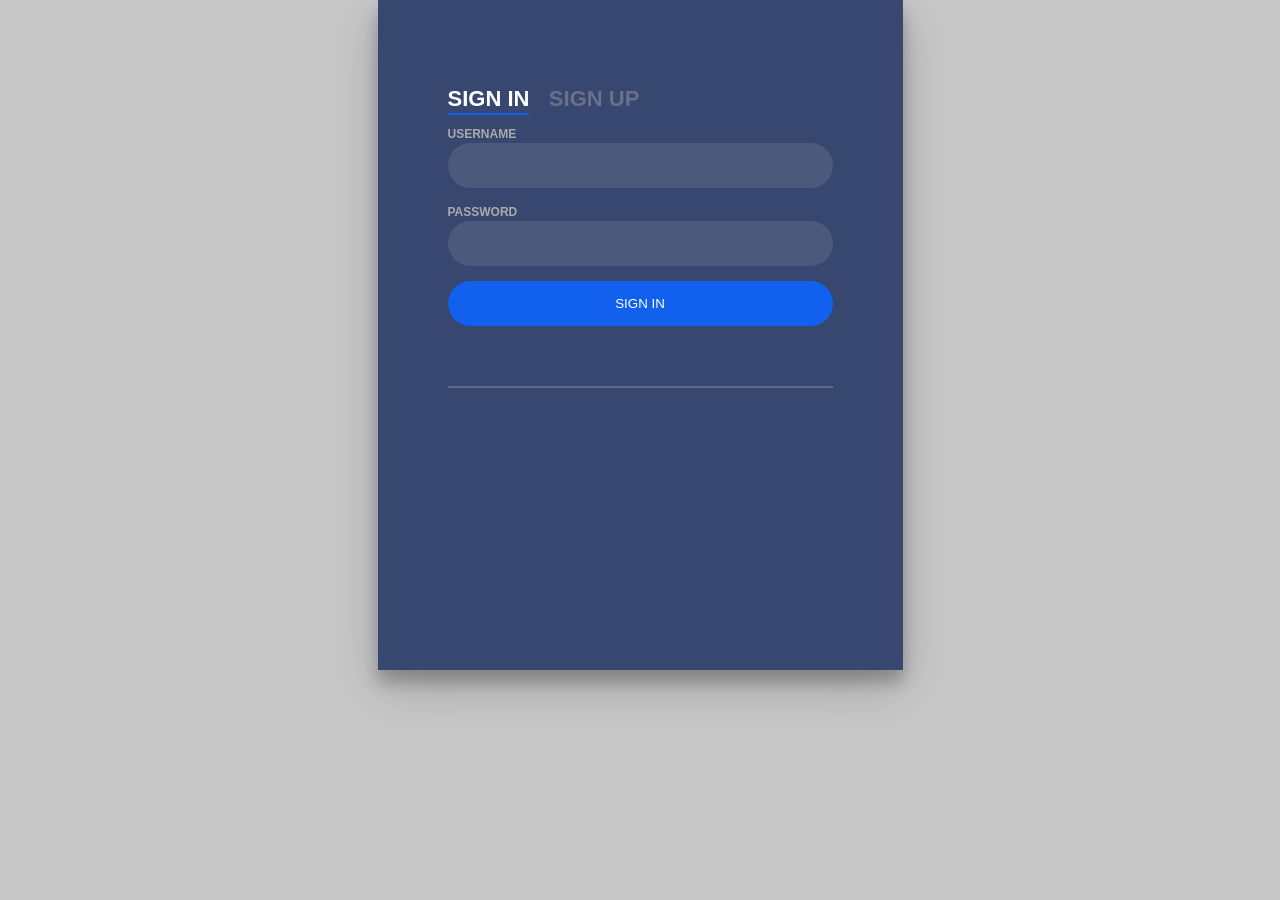
<file: site/index.html>
<!DOCTYPE html>
<html lang="en">
<head>
    <meta charset="UTF-8">
    <meta name="viewport" content="width=device-width, initial-scale=1.0">
    <link rel="stylesheet" type="text/css" href="first_page.css">
    <script src="https://ajax.googleapis.com/ajax/libs/jquery/3.5.1/jquery.min.js"></script>
</head>
<body>
    
    <div class="login-wrap">
        <div class="login-html">
            <input id="tab-1" type="radio" name="tab" class="sign-in" checked><label for="tab-1" class="tab">Sign In</label>
            <input id="tab-2" type="radio" name="tab" class="sign-up"><label for="tab-2" class="tab"  >Sign Up</label>
            <div class="login-form"> 
                <div class="sign-in-htm">
                    <div class="group">
                        <label for="user" class="label">Username</label>
                        <input id="name_in" type="text" class="input">
                    </div>
                    <div class="group">
                        <label for="pass" class="label">Password</label>
                        <input id="pass_in" type="password" class="input" data-type="password">
                    </div>
                    <div class="group">
                        <input type="submit" class="button" value="Sign In" onclick="sign_in()">
                    </div>
                    <div class="hr"></div>
                </div>
                <div class="sign-up-htm">
                    <div class="group">
                        <label for="user" class="label">Username</label>
                        <input id="name_up" type="text" class="input">
                    </div>
                    <div class="group">
                        <label for="pass" class="label">Password</label>
                        <input id="pass_up_1" type="password" class="input" data-type="password">
                    </div>
                    <!-- <div class="group">
                        <label for="pass" class="label">Repeat Password</label>
                        <input id="pass_up_2" type="password" class="input" data-type="password">
                    </div> -->
                    <div class="group">
                        <input type="submit" class="button" value="Sign Up" onclick="sign_up()">
                    </div>
                    <div class="hr"></div>
                    <div class="foot-lnk">
                        <label for="tab-1">Already Member?</a>
                    </div>
                </div>
            </div>
        </div>
    </div>

</body>

<script src="first_page.js"></script>

</html>
</file>
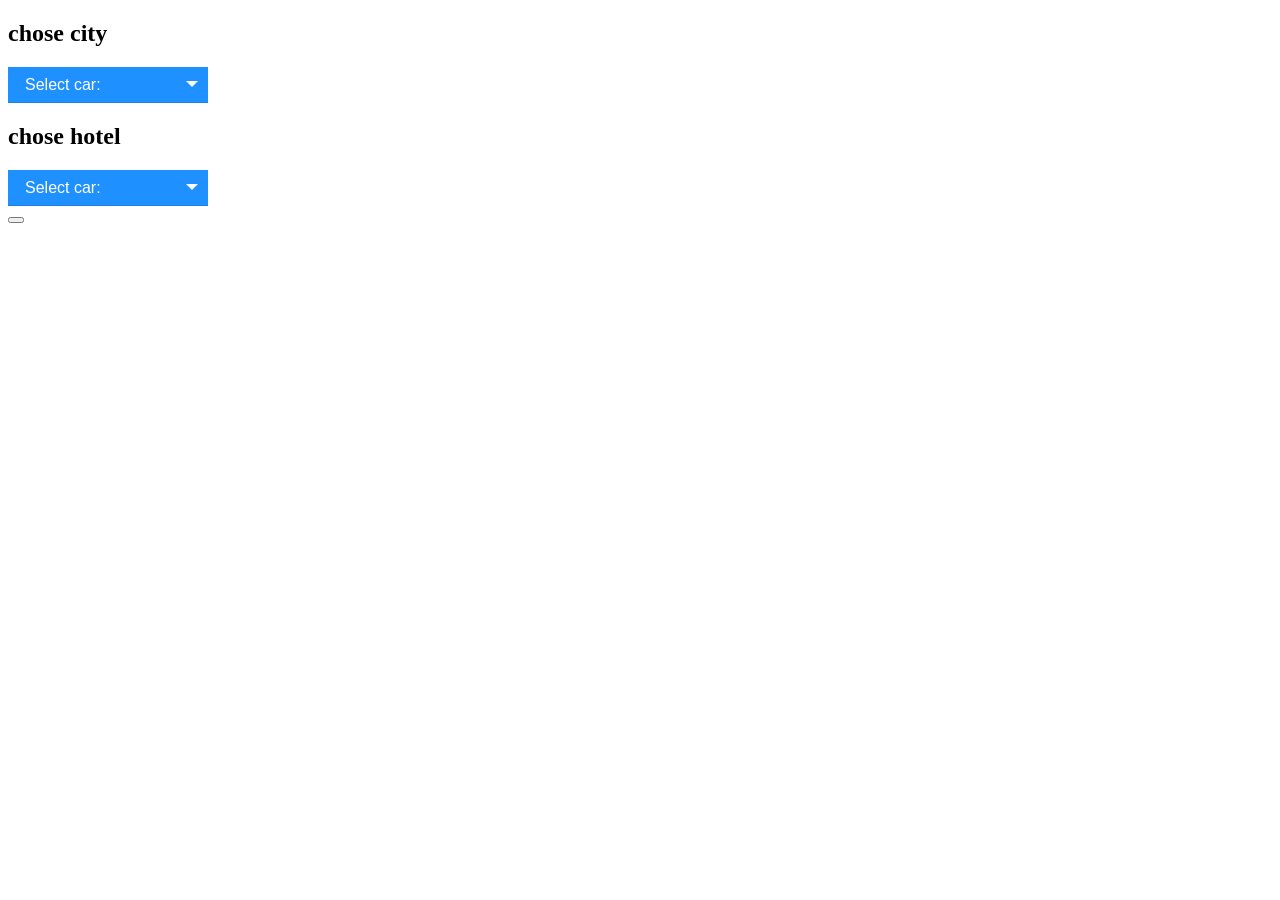
<file: site/second_page.html>
<!DOCTYPE html>
<html>
<head>
<meta name="viewport" content="width=device-width, initial-scale=1.0">
<link rel="stylesheet" type="text/css" href="second_page.css">

</head>     

<body>

<h2>chose city</h2>

<!--surround the select box with a "custom-select" DIV element. Remember to set the width:-->
<div id="city" class="custom-select" style="width:200px;">
  <select>
    <option value="0">Select car:</option>
    <option value="1">Audi</option>
    <option value="2">BMW</option>
    <option value="3">Citroen</option>
    <option value="4">Ford</option>
    <option value="5">Honda</option>
    <option value="6">Jaguar</option>
    <option value="7">Land Rover</option>
    <option value="8">Mercedes</option>
    <option value="9">Mini</option>
    <option value="10">Nissan</option>
    <option value="11">Toyota</option>
    <option value="12">Volvo</option>
  </select>
</div>

<h2>chose hotel</h2>

<div id="hotel" class="custom-select" style="width:200px;">
    <select>
      <option value="0">Select car:</option>
      <option value="1">Audi</option>
      <option value="2">BMW</option>
      <option value="3">Citroen</option>
      <option value="4">Ford</option>
      <option value="5">Honda</option>
      <option value="6">Jaguar</option>
      <option value="7">Land Rover</option>
      <option value="8">Mercedes</option>
      <option value="9">Mini</option>
      <option value="10">Nissan</option>
      <option value="11">Toyota</option>
      <option value="12">Volvo</option>
    </select>
  </div>


<button id="search"></button>
<script src="second_page.js"></script>

</body>
</html>
</file>
<file: site/first_page.css>
body{
	margin:0;
	color:#6a6f8c;
	background:#c8c8c8;
	font:600 16px/18px 'Open Sans',sans-serif;
}
*,:after,:before{box-sizing:border-box}
.clearfix:after,.clearfix:before{content:'';display:table}
.clearfix:after{clear:both;display:block}
a{color:inherit;text-decoration:none}

.login-wrap{
	width:100%;
	margin:auto;
	max-width:525px;
	min-height:670px;
	position:relative;
	background:url(https://raw.githubusercontent.com/khadkamhn/day-01-login-form/master/img/bg.jpg) no-repeat center;
	box-shadow:0 12px 15px 0 rgba(0,0,0,.24),0 17px 50px 0 rgba(0,0,0,.19);
}
.login-html{
	width:100%;
	height:100%;
	position:absolute;
	padding:90px 70px 50px 70px;
	background:rgba(40,57,101,.9);
}
.login-html .sign-in-htm,
.login-html .sign-up-htm{
	top:0;
	left:0;
	right:0;
	bottom:0;
	position:absolute;
	transform:rotateY(180deg);
	backface-visibility:hidden;
	transition:all .4s linear;
}
.login-html .sign-in,
.login-html .sign-up,
.login-form .group .check{
	display:none;
}
.login-html .tab,
.login-form .group .label,
.login-form .group .button{
	text-transform:uppercase;
}
.login-html .tab{
	font-size:22px;
	margin-right:15px;
	padding-bottom:5px;
	margin:0 15px 10px 0;
	display:inline-block;
	border-bottom:2px solid transparent;
}
.login-html .sign-in:checked + .tab,
.login-html .sign-up:checked + .tab{
	color:#fff;
	border-color:#1161ee;
}
.login-form{
	min-height:345px;
	position:relative;
	perspective:1000px;
	transform-style:preserve-3d;
}
.login-form .group{
	margin-bottom:15px;
}
.login-form .group .label,
.login-form .group .input,
.login-form .group .button{
	width:100%;
	color:#fff;
	display:block;
}
.login-form .group .input,
.login-form .group .button{
	border:none;
	padding:15px 20px;
	border-radius:25px;
	background:rgba(255,255,255,.1);
}
.login-form .group input[data-type="password"]{
	text-security:circle;
	-webkit-text-security:circle;
}
.login-form .group .label{
	color:#aaa;
	font-size:12px;
}
.login-form .group .button{
	background:#1161ee;
}
.login-form .group label .icon{
	width:15px;
	height:15px;
	border-radius:2px;
	position:relative;
	display:inline-block;
	background:rgba(255,255,255,.1);
}
.login-form .group label .icon:before,
.login-form .group label .icon:after{
	content:'';
	width:10px;
	height:2px;
	background:#fff;
	position:absolute;
	transition:all .2s ease-in-out 0s;
}
.login-form .group label .icon:before{
	left:3px;
	width:5px;
	bottom:6px;
	transform:scale(0) rotate(0);
}
.login-form .group label .icon:after{
	top:6px;
	right:0;
	transform:scale(0) rotate(0);
}
.login-form .group .check:checked + label{
	color:#fff;
}
.login-form .group .check:checked + label .icon{
	background:#1161ee;
}
.login-form .group .check:checked + label .icon:before{
	transform:scale(1) rotate(45deg);
}
.login-form .group .check:checked + label .icon:after{
	transform:scale(1) rotate(-45deg);
}
.login-html .sign-in:checked + .tab + .sign-up + .tab + .login-form .sign-in-htm{
	transform:rotate(0);
}
.login-html .sign-up:checked + .tab + .login-form .sign-up-htm{
	transform:rotate(0);
}

.hr{
	height:2px;
	margin:60px 0 50px 0;
	background:rgba(255,255,255,.2);
}
.foot-lnk{
	text-align:center;
}
</file>
<file: site/second_page.css>
/*the container must be positioned relative:*/
.custom-select {
    position: relative;
    font-family: Arial;
  }
  
  .custom-select select {
    display: none; /*hide original SELECT element:*/
  }
  
  .select-selected {
    background-color: DodgerBlue;
  }
  
  /*style the arrow inside the select element:*/
  .select-selected:after {
    position: absolute;
    content: "";
    top: 14px;
    right: 10px;
    width: 0;
    height: 0;
    border: 6px solid transparent;
    border-color: #fff transparent transparent transparent;
  }
  
  /*point the arrow upwards when the select box is open (active):*/
  .select-selected.select-arrow-active:after {
    border-color: transparent transparent #fff transparent;
    top: 7px;
  }
  
  /*style the items (options), including the selected item:*/
  .select-items div,.select-selected {
    color: #ffffff;
    padding: 8px 16px;
    border: 1px solid transparent;
    border-color: transparent transparent rgba(0, 0, 0, 0.1) transparent;
    cursor: pointer;
    user-select: none;
  }
  
  /*style items (options):*/
  .select-items {
    position: absolute;
    background-color: DodgerBlue;
    top: 100%;
    left: 0;
    right: 0;
    z-index: 99;
  }
  
  /*hide the items when the select box is closed:*/
  .select-hide {
    display: none;
  }
  
  .select-items div:hover, .same-as-selected {
    background-color: rgba(0, 0, 0, 0.1);
  }
</file>
